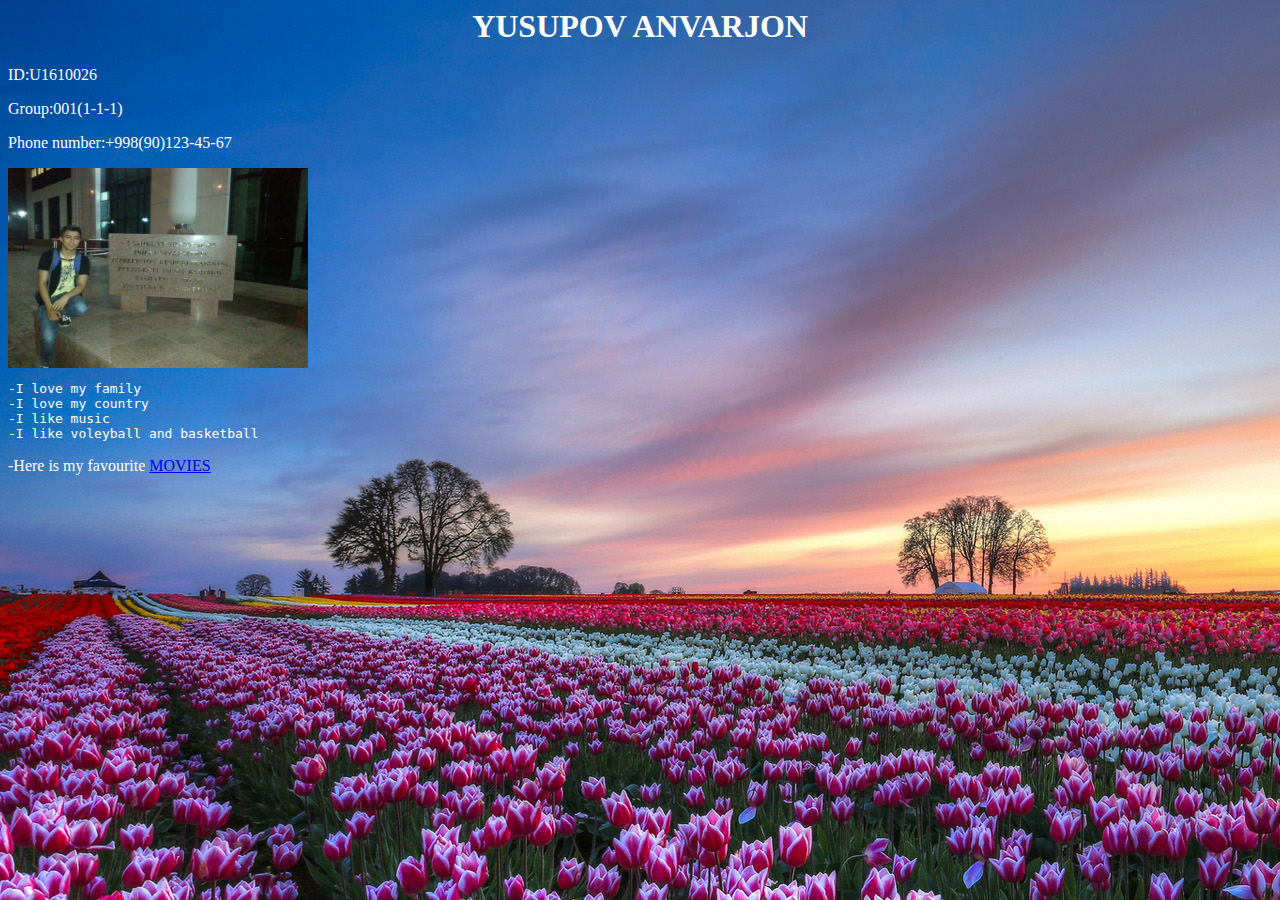
<file: index.html>
<html>
<link rel="stylesheet" type="text/css" href="stylesheet.css">
<body>
<h1>YUSUPOV ANVARJON</h1>
<p>ID:U1610026</p>

<p>Group:001(1-1-1)</p>

<p>Phone number:+998(90)123-45-67</p>

<img src="photo1.jpg" width="300" height="200">

<pre>
-I love my family
-I love my country
-I like music
-I like voleyball and basketball
</pre>
<p>-Here is my favourite <a href="movies.html";>MOVIES</a></p>
</body>

</html>
</file>
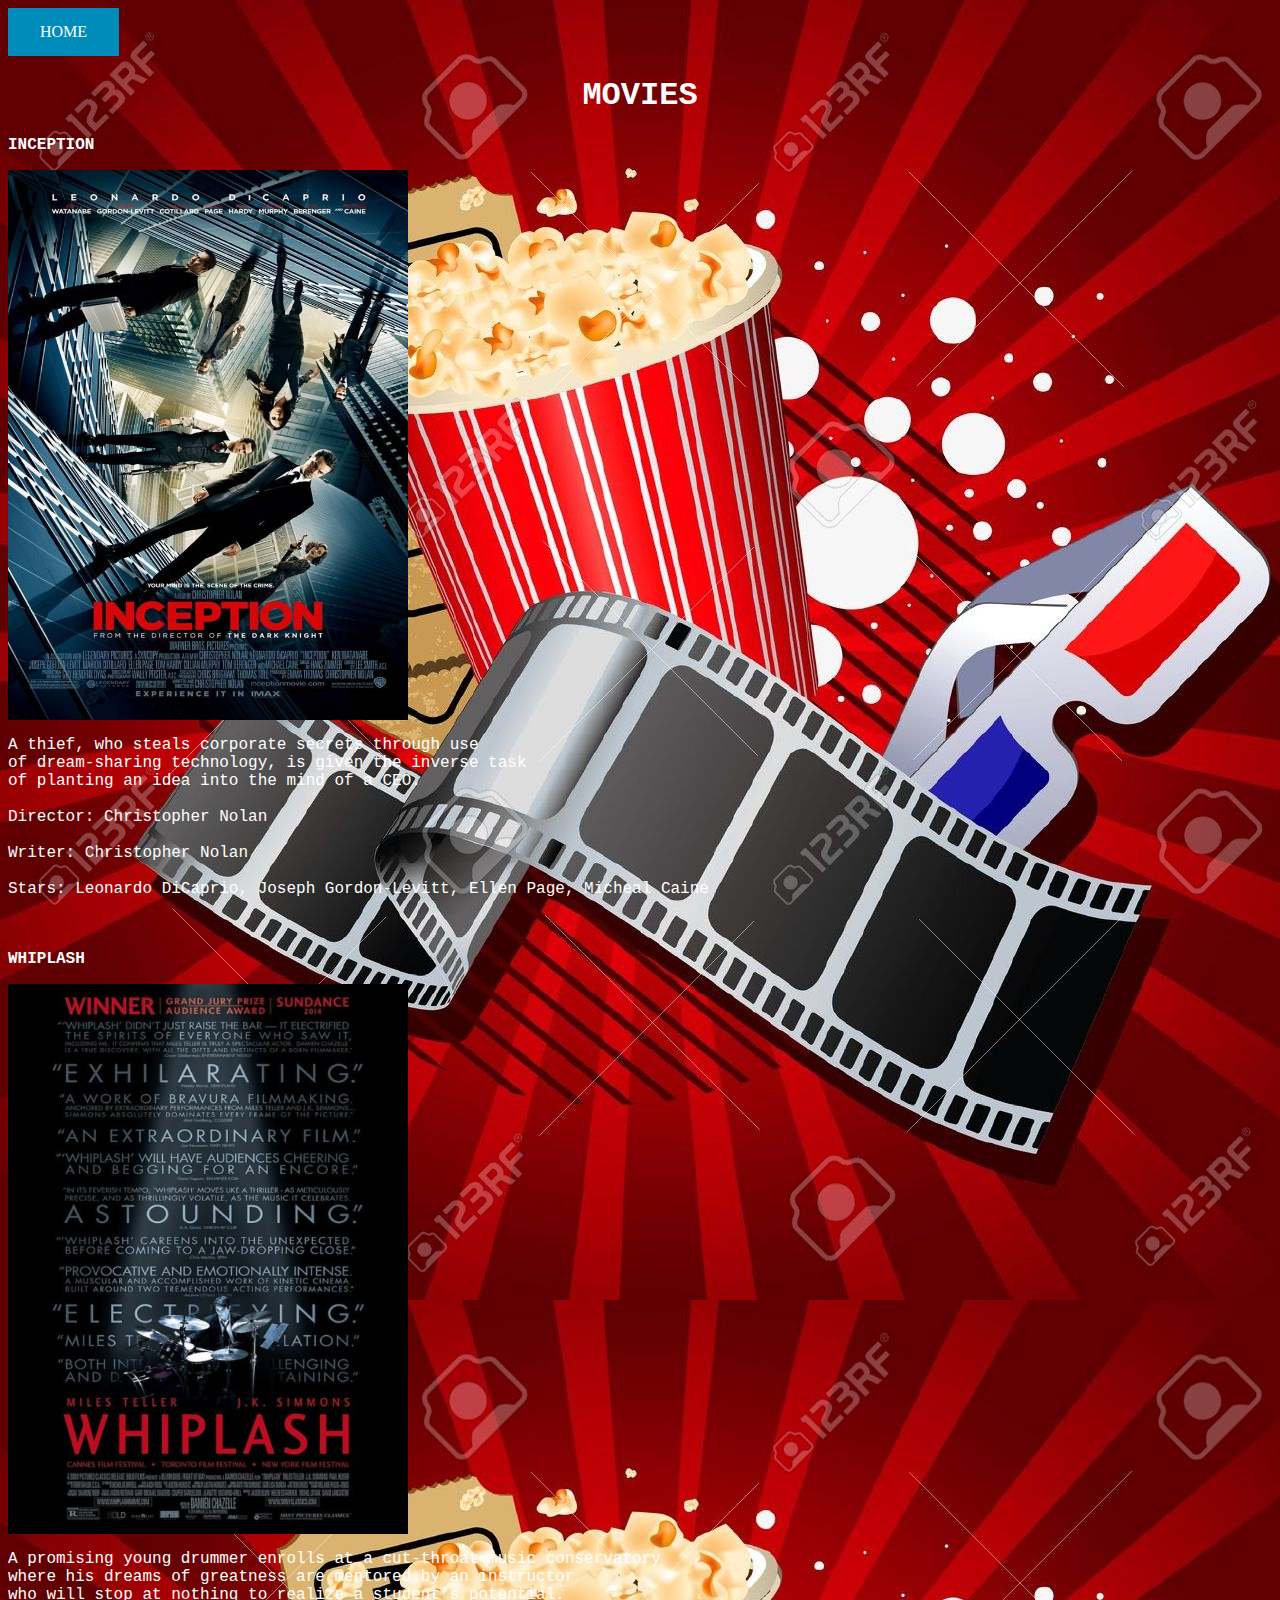
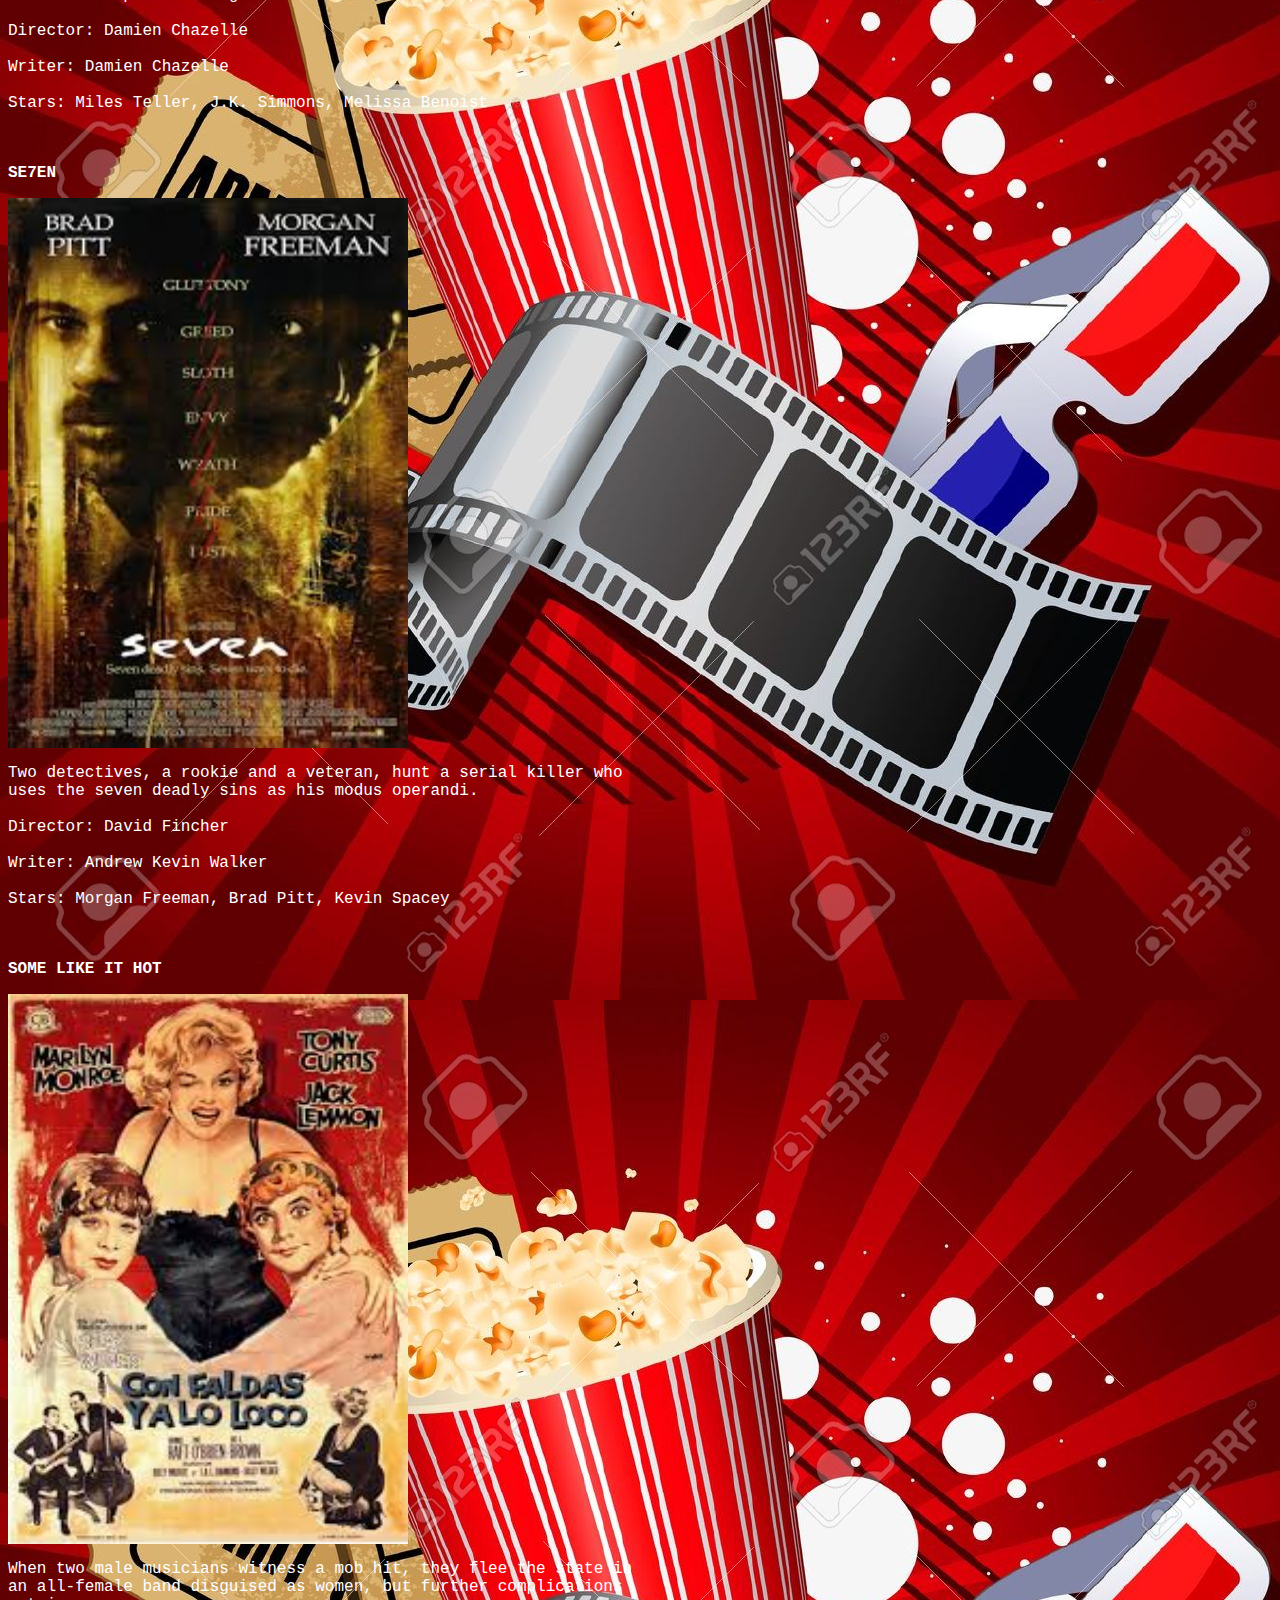
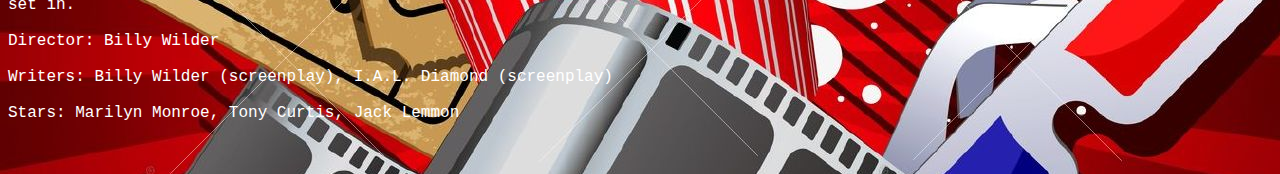
<file: movies.html>
﻿<html>
<link rel="stylesheet" type="text/css" href="stylesheet1.css">
<body>
<a href="index.html" class="button">HOME</a>
<h1 style="text-align:center";>MOVIES</h1>

<p><b>INCEPTION</b></p>
<a href=" http://www.imdb.com/title/tt1375666/?ref_=fn_al_tt_1">
<img src="1.jpg" width="400" height="550">
</a>
<pre>
A thief, who steals corporate secrets through use
of dream-sharing technology, is given the inverse task 
of planting an idea into the mind of a CEO.

Director: Christopher Nolan

Writer: Christopher Nolan

Stars: Leonardo DiCaprio, Joseph Gordon-Levitt, Ellen Page, Micheal Caine 


</pre>

<p><b>WHIPLASH</b></p>
<a href=" http://www.imdb.com/title/tt2582802/?ref_=nv_sr_1">
<img src="2.jpg"  width="400" height="550">
</a>
<pre>
A promising young drummer enrolls at a cut-throat music conservatory 
where his dreams of greatness are mentored by an instructor
who will stop at nothing to realize a student's potential.

Director: Damien Chazelle

Writer: Damien Chazelle

Stars: Miles Teller, J.K. Simmons, Melissa Benoist 


</pre>
<p><b>SE7EN</b></p>
<a href="http://www.imdb.com/title/tt0114369/?ref_=nv_sr_1">
<img src="3.jpg"  width="400" height="550">
</a>
<pre style color="white">
Two detectives, a rookie and a veteran, hunt a serial killer who
uses the seven deadly sins as his modus operandi.

Director: David Fincher

Writer: Andrew Kevin Walker

Stars: Morgan Freeman, Brad Pitt, Kevin Spacey


</pre>

<p><b>SOME LIKE IT HOT</b></p>
<a href="http://www.imdb.com/title/tt0053291/?ref_=fn_al_tt_1">
<img src="4.jpg"  width="400" height="550">
</a>
<pre>
When two male musicians witness a mob hit, they flee the state in
an all-female band disguised as women, but further complications
set in.

Director: Billy Wilder

Writers: Billy Wilder (screenplay), I.A.L. Diamond (screenplay)

Stars: Marilyn Monroe, Tony Curtis, Jack Lemmon


</pre>

</body>
</html>
</file>
<file: stylesheet.css>
body
{ 
background-image: url("krasivye_foto_1.jpg")
}
h1
{
color:white;
text-align:center;
}
p
{color:white;}
pre
{color:White;}
</file>
<file: stylesheet1.css>
h1
{color:white;
font-family:courier;}
p
{color:white;
font-family:courier;}
pre
{color:white;
font-family:courier;}
.button
{
    background-color: #008CBA; 
    border: none;
    color: white;
    padding: 15px 32px;
    text-align: center;
    text-decoration: none;
    display: inline-block;
    font-size: 16px;
}
body
{
background-image: url("bck.jpg")
}
</file>
